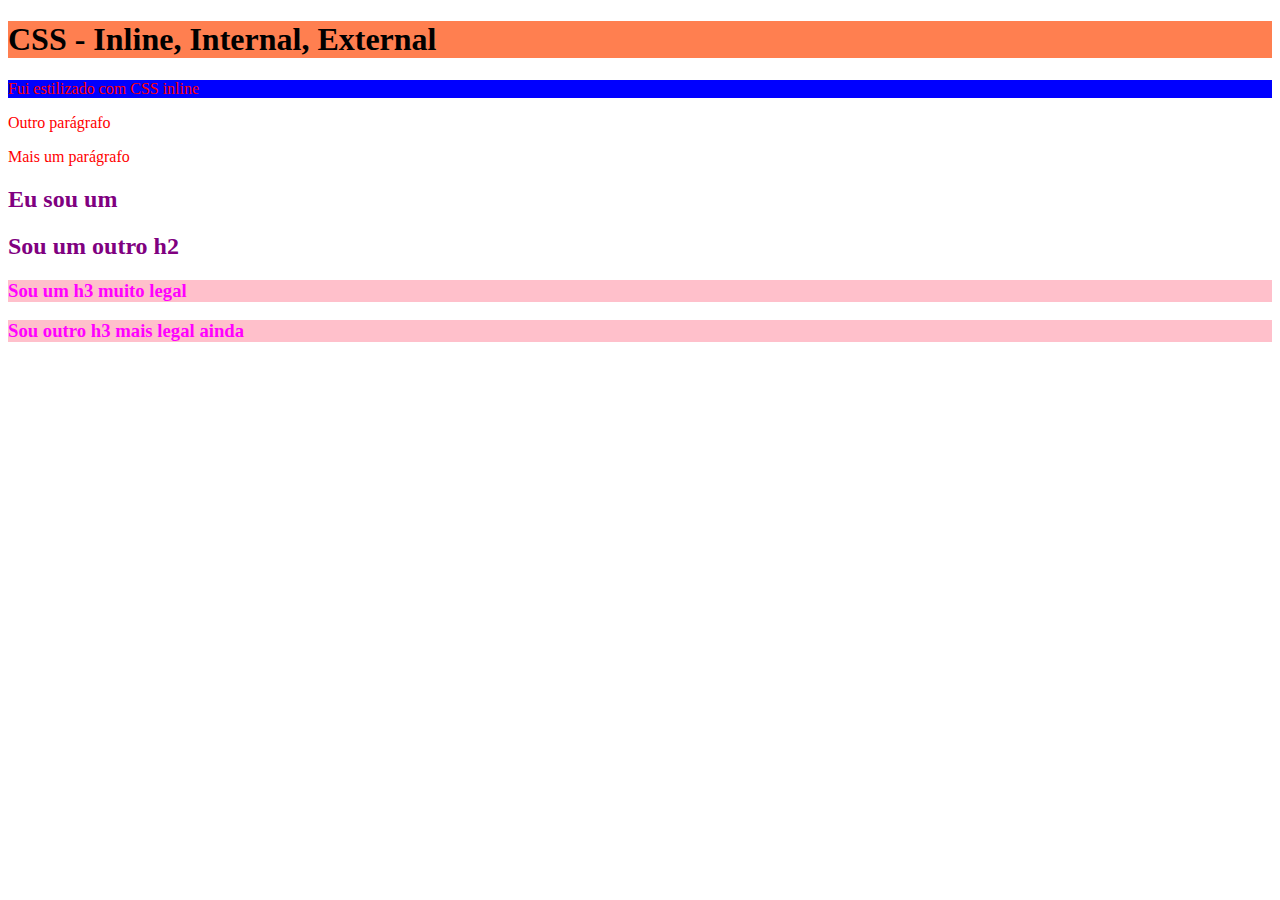
<file: 2_CSS/index.html>
<!DOCTYPE html>
<html lang="en">
<head>
    <meta charset="UTF-8">
    <meta name="viewport" content="width=device-width, initial-scale=1.0">
    <title>CSS - Inline, Internal, External</title>

    <link rel="stylesheet" href="./style.css">

    <style>
        h2 {
            color: purple;
        }

        h1 {
            background: coral;
        }
    </style>
</head>
<body>
    <h1>CSS - Inline, Internal, External</h1>

    <!--INLINE CSS-->
    <p style="color: red; background: blue;">Fui estilizado com CSS inline</p>
    <p style="color: red;">Outro parágrafo</p>
    <p style="color: red;">Mais um parágrafo</p>

    <!--INTERNAL CSS-->
    <h2>Eu sou um <h2>
            <h2>Sou um outro h2</h2>

            <!--EXTERNAL CSS-->
            <h3>Sou um h3 muito legal</h3>
            <h3>Sou outro h3 mais legal ainda</h3>

</body>
</html>
</file>
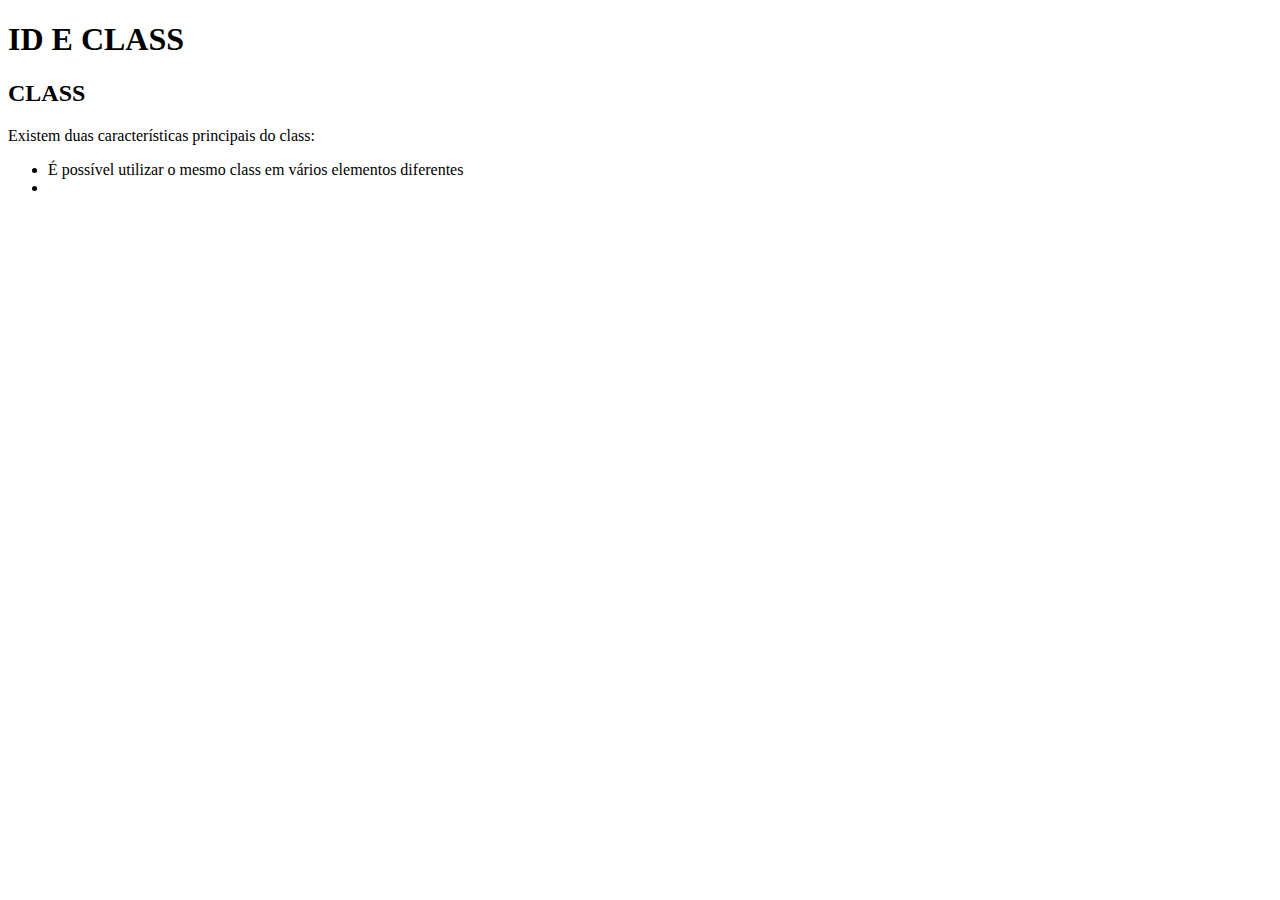
<file: 3_ID_CLASS/index.html>
<!DOCTYPE html>
<html lang="en">
<head>
    <meta charset="UTF-8">
    <meta name="viewport" content="width=device-width, initial-scale=1.0">
    <title>ID E CLASS</title>
</head>
<body>
    <h1>ID E CLASS</h1>

    <h2>CLASS</h2>
    <p>Existem duas características principais do class:</p>
    <ul>
        <li>É possível utilizar o mesmo class em vários elementos diferentes</li>
        <li></li>
    </ul>
</body>
</html>
</file>
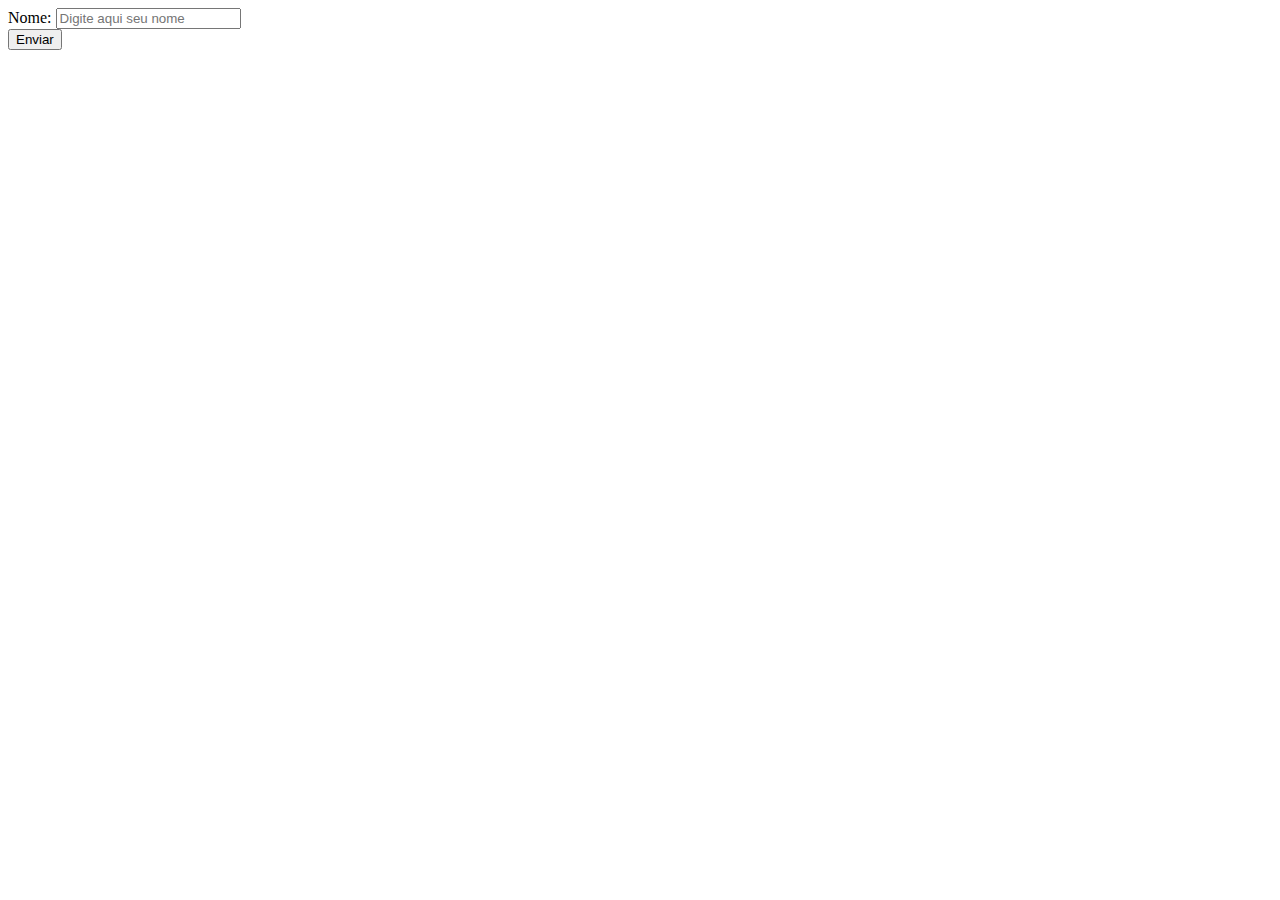
<file: 1_FORMULARIOS/1_form_basico/index.html>
<!DOCTYPE html>
<html lang="en">
<head>
    <meta charset="UTF-8">
    <meta http-equiv="X-UA-Compatible" content="IE=edge">
    <meta name="viewport" content="width=device-width, initial-scale=1.0">
    <title>Form Básico</title>
</head>
<body>
    <form action="">
        <div>
            <label for="nome">Nome:</label>
            <input type="text" id="nome" placeholder="Digite aqui seu nome" required>
        </div>
        
        <button>Enviar</button>
    </form>
</body>
</html>
</file>
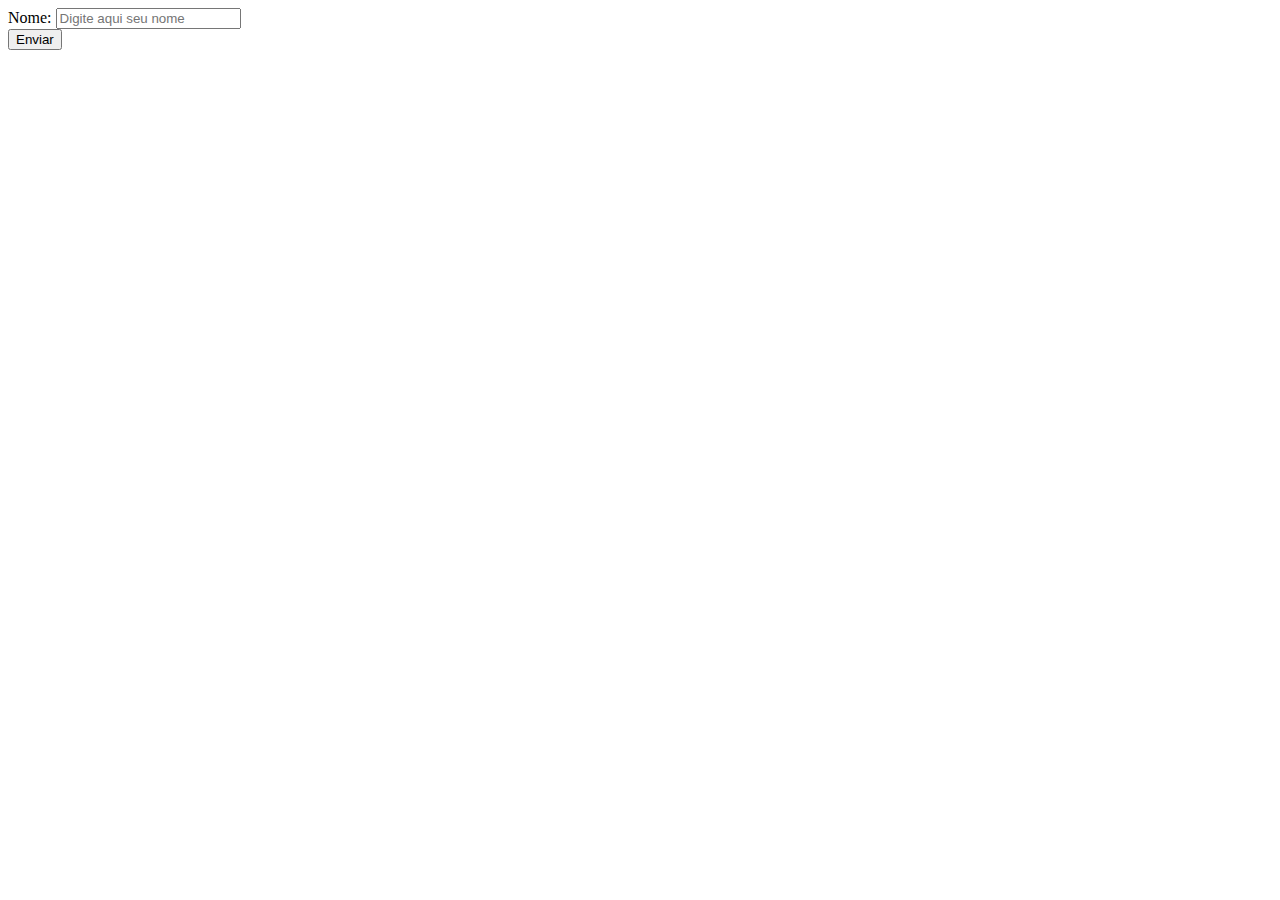
<file: 1_FORMULARIOS/2_input_radio/index.html>
<!DOCTYPE html>
<html lang="en">
<head>
    <meta charset="UTF-8">
    <meta http-equiv="X-UA-Compatible" content="IE=edge">
    <meta name="viewport" content="width=device-width, initial-scale=1.0">
    <title>Input radio</title>
</head>
<body>
    <form action="">
        <div>
            <label for="nome">Nome:</label>
            <input type="text" id="nome" placeholder="Digite aqui seu nome" required>
        </div>

        <!--  -->
        
        <button>Enviar</button>
    </form>
</body>
</html>
</file>
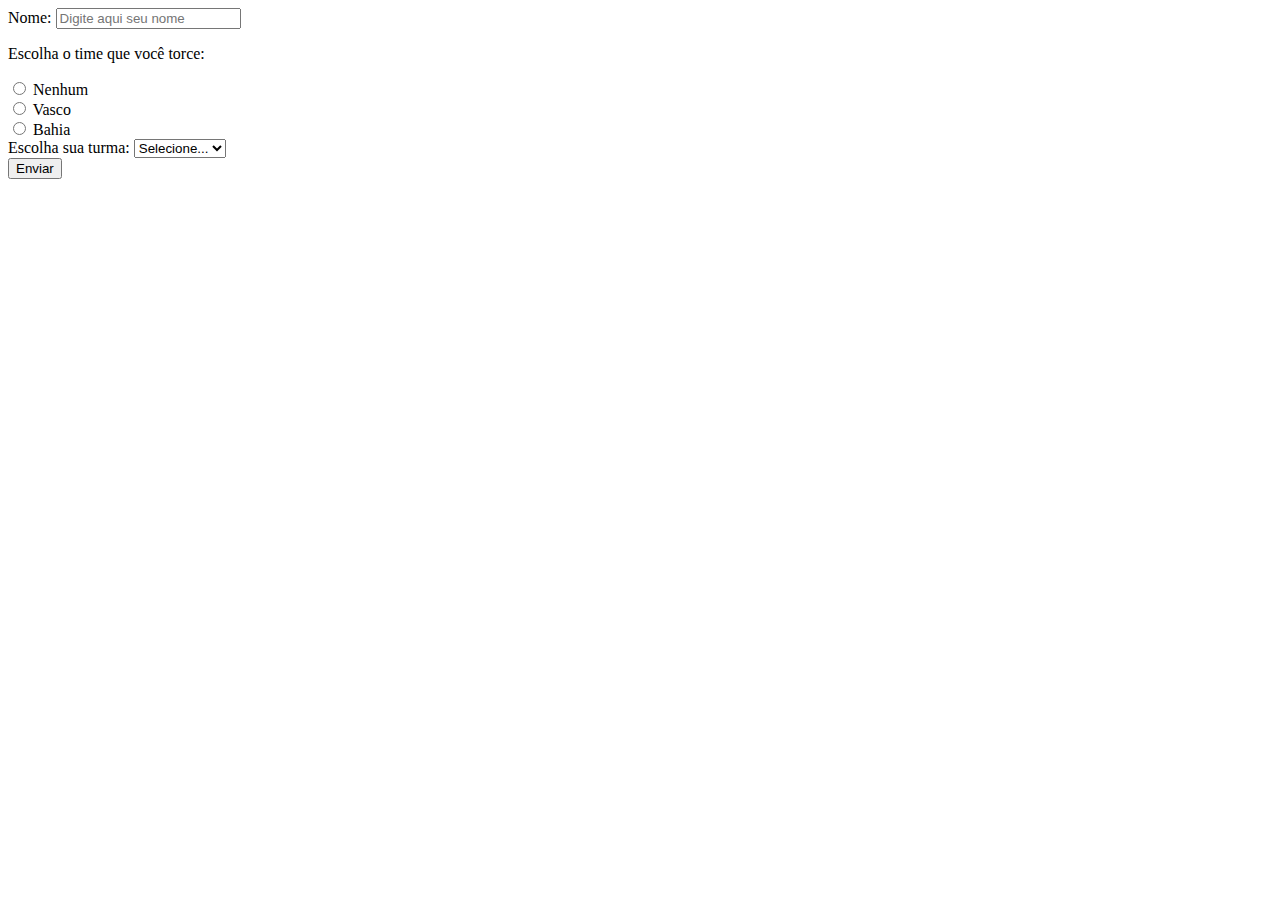
<file: 1_FORMULARIOS/3_select/index.html>
<!DOCTYPE html>
<html lang="en">
<head>
    <meta charset="UTF-8">
    <meta http-equiv="X-UA-Compatible" content="IE=edge">
    <meta name="viewport" content="width=device-width, initial-scale=1.0">
    <title>Input radio</title>
</head>
<body>
    <form action="">
        <div>
            <label for="nome">Nome:</label>
            <input type="text" id="nome" placeholder="Digite aqui seu nome" required>
        </div>

        <!-- input radio -->
         <div> 
            <p>Escolha o time que você torce:</p>

            <div>
                <input type="radio" id="nenhum" name="time">
                <label for="nenhum">Nenhum</label>
            </div>
            <div>
                <input type="radio" id="vasco" name="time">
                <label for="vasco">Vasco</label>
            </div>
            <div>
                <input type="radio" id="bahia" name="time">
                <label for="bahia">Bahia</label>
            </div>
         </div>

        <!-- select -->
        <div>
            <label for="turma">Escolha sua turma:</label>
            <select name="turma" id="turma">
                <option disabled selected>Selecione...</option>
                <option value="01tc">TI01TC</option>
                <option value="01ta">TI01TA</option>
                <option value="01ta">TI01TB</option>
            </select>
        </div>

        <button>Enviar</button>
    </form>
</body>
</html>
</file>
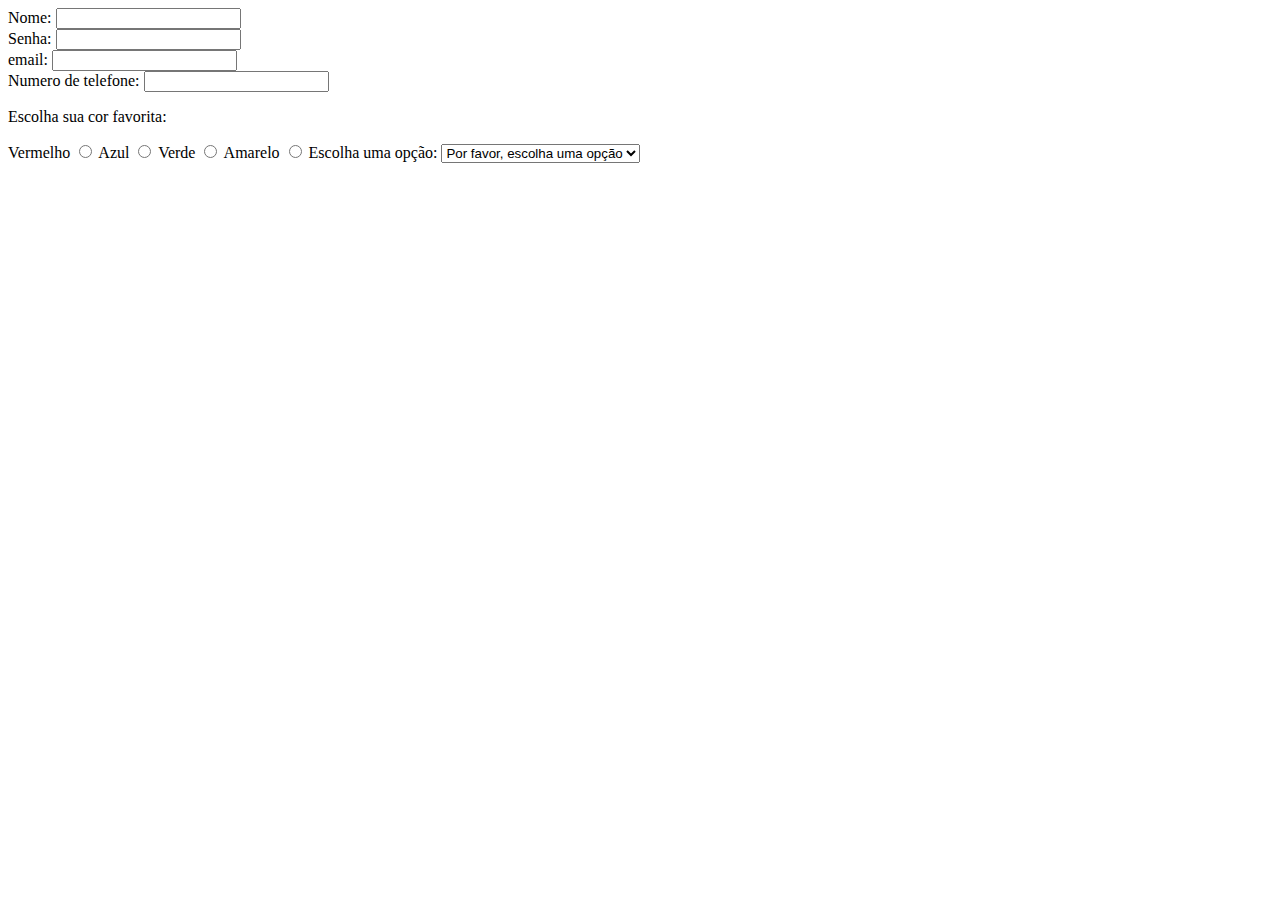
<file: 1_FORMULARIOS/4_atividade/index.html>
<!DOCTYPE html>
<html lang="en">
<head>
  <meta charset="UTF-8">
  <meta http-equiv="X-UA-Compatible" content="IE=edge">
  <meta name="viewport" content="width=device-width, initial-scale=1.0">
  <title>Atividade formulários</title>
</head>
<body>
  
  <div>
  <label for="Nome">Nome:</label>
  <input type="text" id="Nome" name="Nome">
  </div>

  <div>
  <label for="Senha">Senha:</label>
  <input type="password" id="Senha" name="Senha">
  </div>

  <div>
  <label for="email">email:</label>
  <input type="email" id="input3" name="email">
  </div>

  <div>
  <label for="Numero de telefone:"> Numero de telefone:</label>
  <input type="number" id="Numero de telefone" name="Numero de telefone">
  </div>

  <p>Escolha sua cor favorita:</p>
  <label for="Vermelho">Vermelho</label>
  <input type="radio" id="Vermelho" name="cor">
  
  <label for="Azul">Azul</label>
  <input type="radio" id="Azul" name="cor">
  
  <label for="Verde">Verde</label>
  <input type="radio" id="Verde" name="cor">
  
  <label for="Amarelo">Amarelo</label>
  <input type="radio" id="Amarelo" name="cor">

  <label for="select1">Escolha uma opção:</label>
  
  <select id="select1" name="select1">
    <option value="">Por favor, escolha uma opção</option>
    <option value="Opção 1">Free fire</option>
    <option value="Opção 2">Fortnite</option>
    <option value="Opção 3">Among Us</option>
    <option value="Opção 4">Minecraft</option>
  </select>

</body>
</html>
</file>
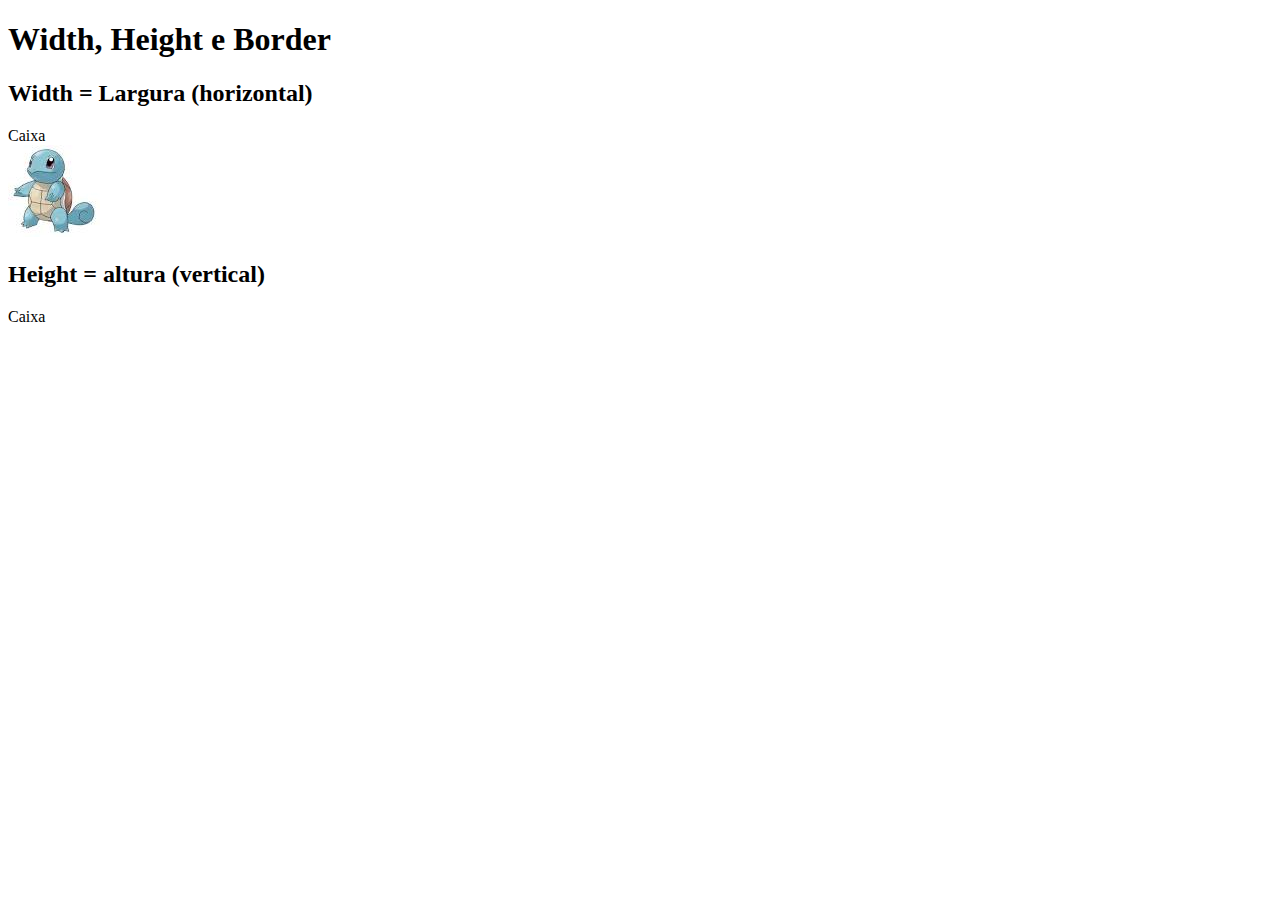
<file: 4_BOX_MODEL/1_width_height_border/index.html>
<!DOCTYPE html>
<html lang="en">
<head>
    <meta charset="UTF-8">
    <meta http-equiv="X-UA-Compatible" content="IE=edge">
    <meta name="viewport" content="width=device-width, initial-scale=1.0">
    <title>Width, Height, e Border</title>
</head>
<body>
    <h1>Width, Height e Border</h1>
    
    <h2>Width = Largura (horizontal)</h2>
    <div class="caixa_width">Caixa</div>
    <img class="imagem_width" src="[data-uri]">

    <h2>Height = altura (vertical)</h2>
    <div class="caixa_height">Caixa</div>
</body>
</html>
</file>
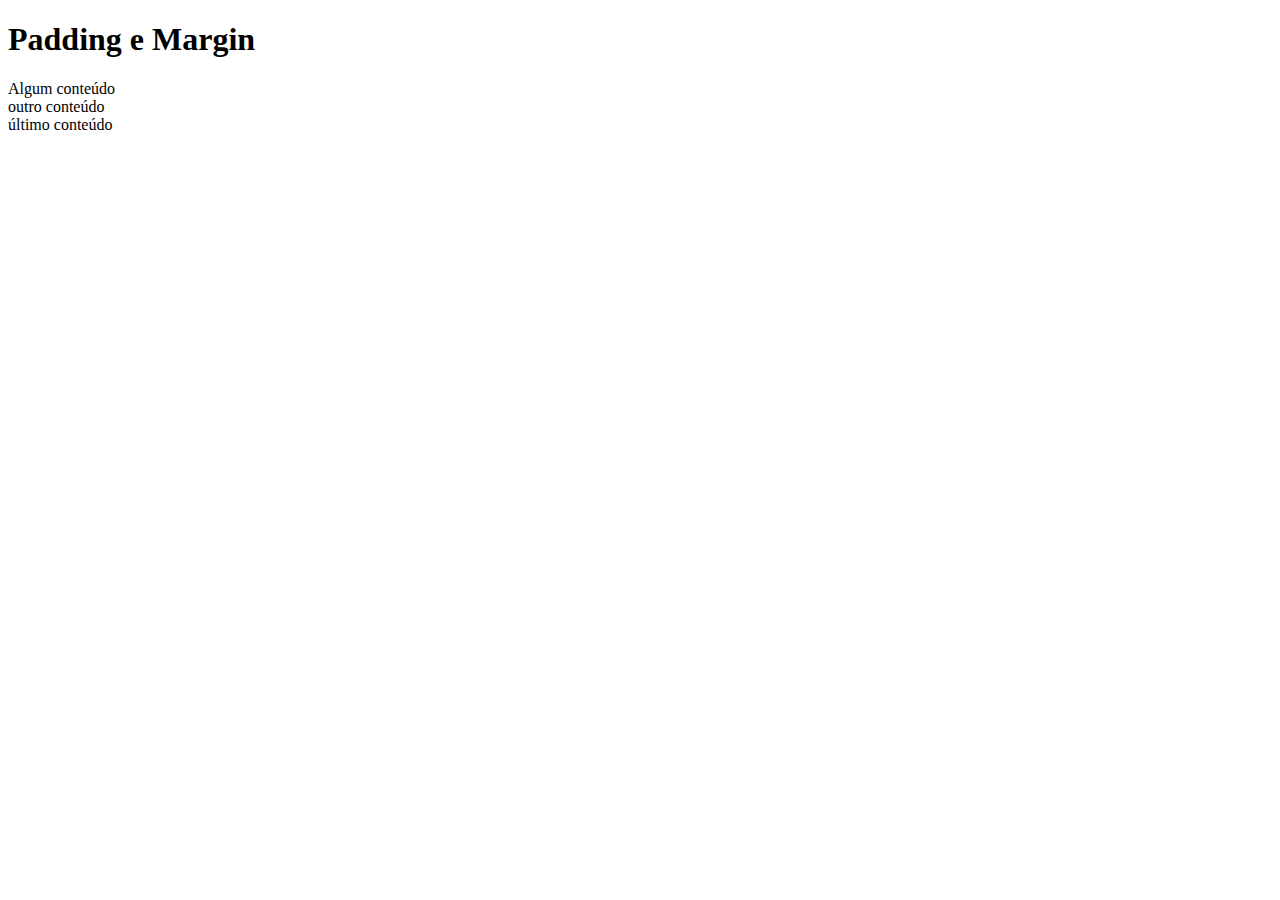
<file: 4_BOX_MODEL/2_padding_margin/index.html>
<!DOCTYPE html>
<html lang="en">
<head>
    <meta charset="UTF-8">
    <meta http-equiv="X-UA-Compatible" content="IE=edge">
    <meta name="viewport" content="width=device-width, initial-scale=1.0">
    <title>Padding e Margin</title>
</head>
<body>
    <h1>Padding e Margin</h1>

    <div class="algum">
        Algum conteúdo
    </div>

    <div class="outro">
        outro conteúdo
    </div>
    
    <div class="ultimo">
        último conteúdo
    </div>
</body>
</html>
</file>
<file: 2_CSS/style.css>
h3 {
    color: magenta;
    background: pink;
}
</file>
